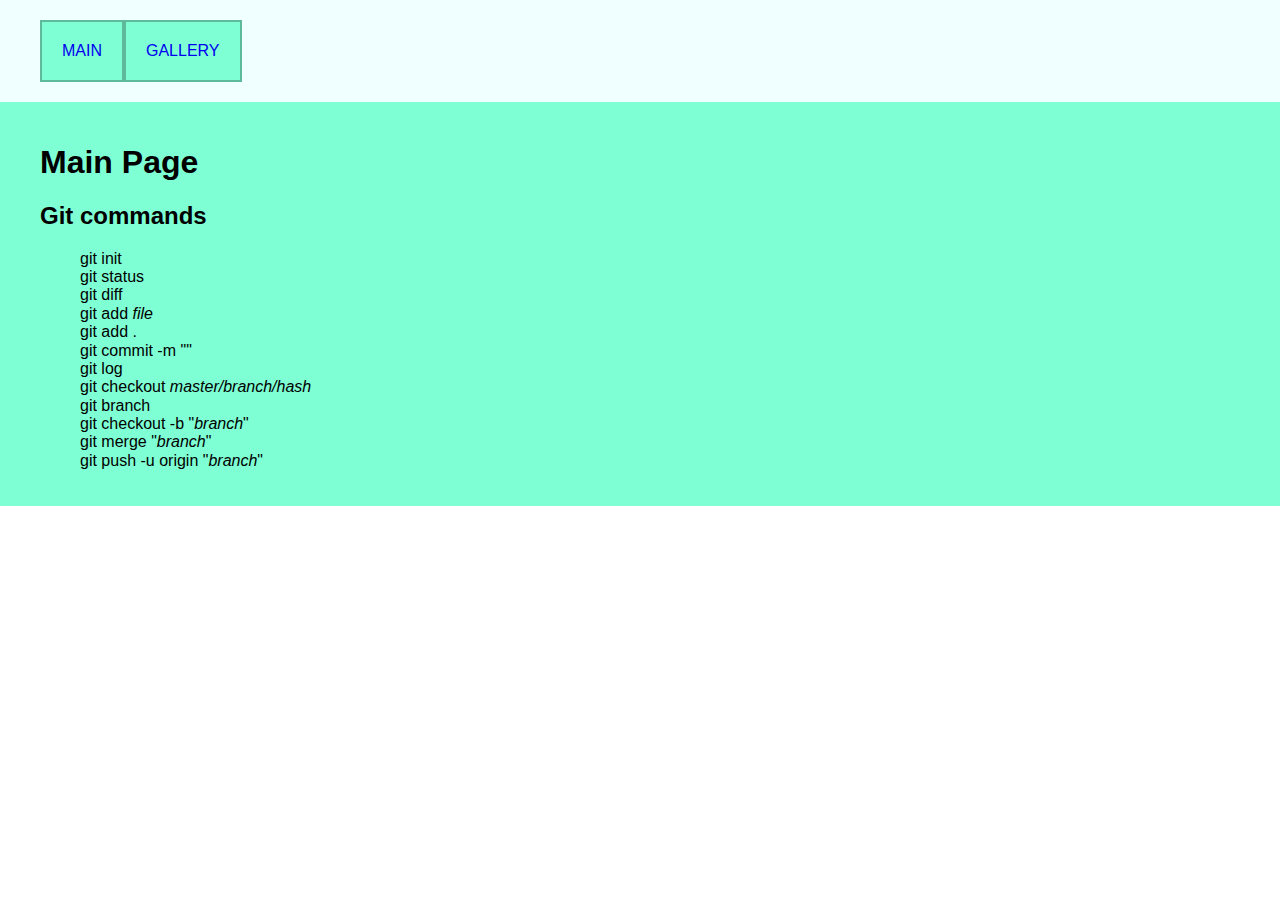
<file: index.html>
<!DOCTYPE html>
<html lang="en">
<head>
  <meta charset='utf-8'>
  <title>Main Page</title>
  <link rel='stylesheet' type='text/css' media='screen' href='./styles/style.css'>
</head>
<body>
  <header>
    <div class="wrapper">
      <a href="./index.html" class="menu">main</a>
      <a href="./galery.html" class="menu">gallery</a>
    </div>
  </header>
  <main>
    <div class="wrapper">
      <h1>
        Main Page
      </h1>
      <section>
        <h2>
          Git commands
        </h2>
        <ul>
          <li>
            git init
          </li>
          <li>
            git status
          </li>
          <li>
            git diff
          </li>
          <li>
            git add <i>file</i>
          </li>
          <li>
            git add .
          </li>
          <li>
            git commit -m ""
          </li>
          <li>
            git log
          </li>
          <li>
            git checkout <i>master/branch/hash</i>
          </li>
          <li>
            git branch
          </li>
          <li>
            git checkout -b "<i>branch</i>"
          </li>
          <li>
            git merge "<i>branch</i>"
          </li>
          <li>
            git push -u origin "<i>branch</i>"
          </li>
        </ul>
      </section>
    </div>
  </main>
</body>
</html>
</file>
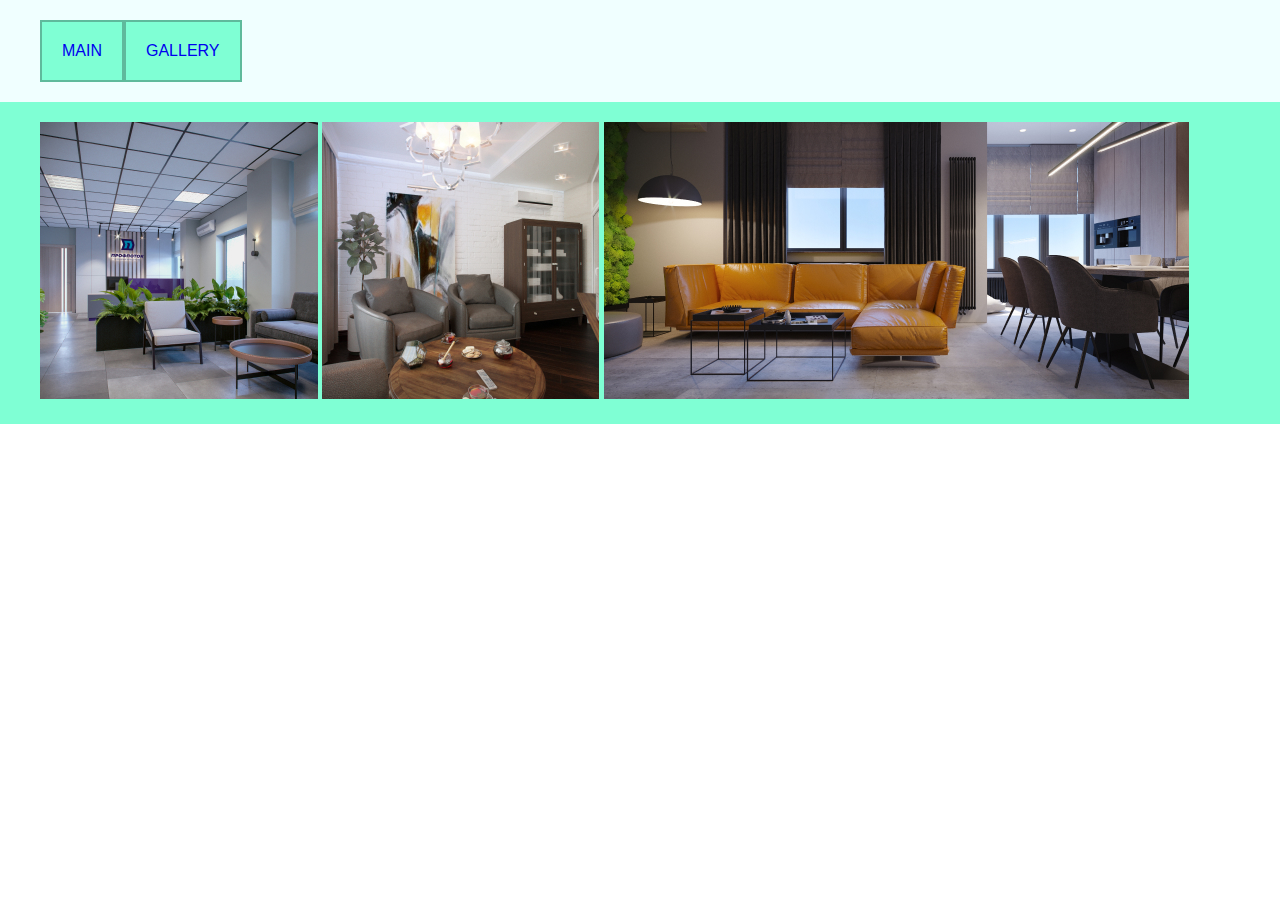
<file: galery.html>
<!DOCTYPE html>
<html lang="en">
<head>
  <meta charset='utf-8'>
  <title>Main Page</title>
  <link rel='stylesheet' type='text/css' media='screen' href='./styles/style.css'>
</head>
<body>
  <header>
    <div class="wrapper">
      <a href="./index.html" class="menu">main</a>
      <a href="./galery.html" class="menu">gallery</a>
    </div>
  </header>
  <main>
    <div class="wrapper">
      <img src="./images/project1.jpg" alt="project #1">
      <img src="./images/project2.jpg" alt="project #2">
      <img src="./images/project3.jpg" alt="project #3">
    </div>
  </main>
</body>
</html>
</file>
<file: styles/style.css>
@import "./normalize.css";

* {
  box-sizing: border-box;
}

.wrapper {
  width: 1200px;
  margin-left: auto;
  margin-right: auto;
}

body {
  font-family: 'Franklin Gothic Medium', 'Arial Narrow', Arial, sans-serif;
}

header {
  background-color: azure;
  padding: 20px;
  font-size: 0px;
}

main {
  padding: 20px;
  background-color: aquamarine;
}

li {
  list-style: none;
}

.menu {
  background-color: aquamarine;
  border: 2px solid rgb(95, 186, 156);
  padding: 20px;
  font-size: 16px;
  text-decoration: none;
  text-transform: uppercase;
  display: inline-block;
}
</file>
